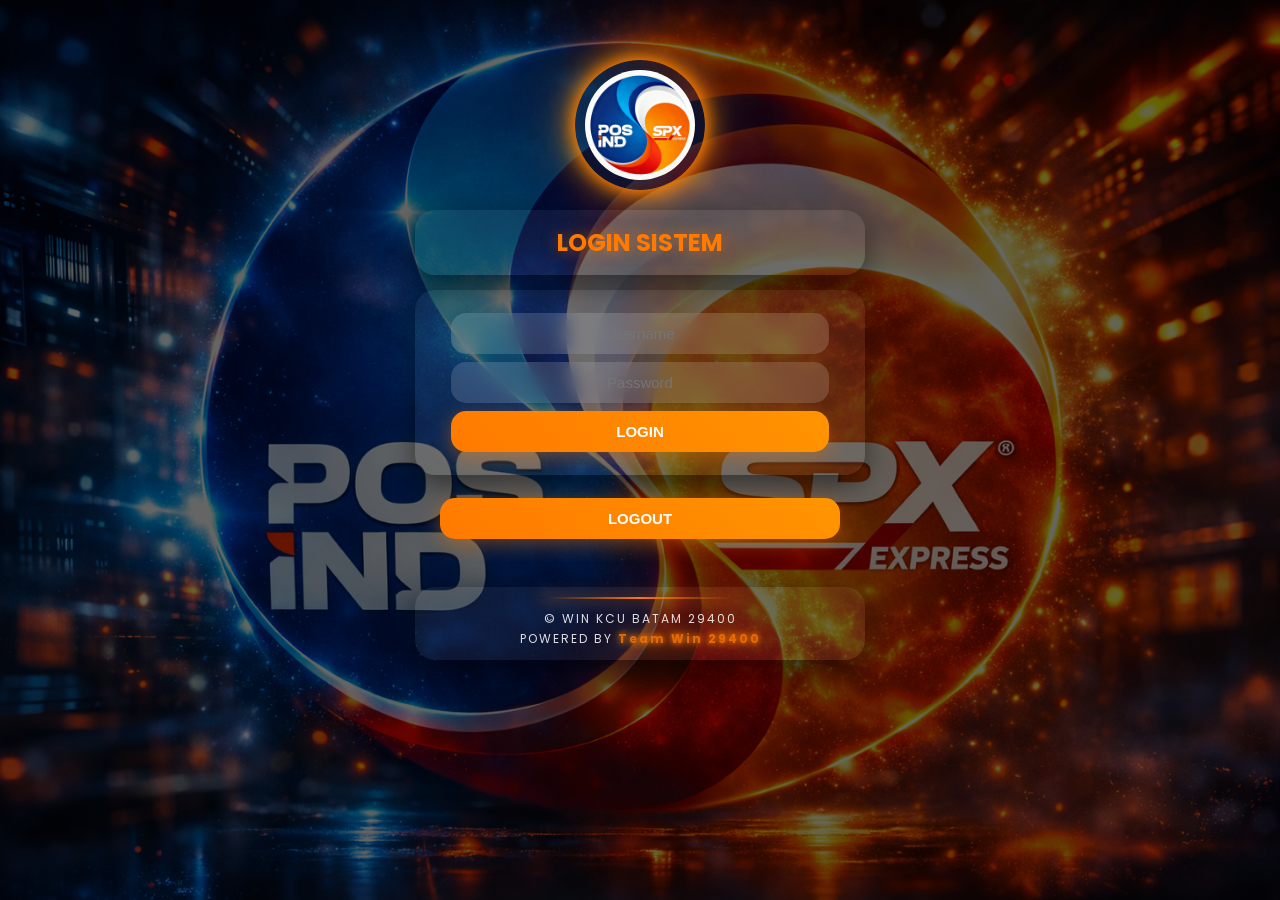
<file: index.html>
<!DOCTYPE html>
<html lang="id">
<head>
<meta charset="UTF-8">
<meta name="viewport" content="width=device-width, initial-scale=1.0">
<title>LOGIN CEK KANTONG</title>
<link rel="icon" href="back1.png">
<link rel="stylesheet" href="style.css">
</head>



<body>

<img src="boit.png" class="logo-header">
<h2>LOGIN SISTEM</h2>

<!-- FORM LOGIN -->
<form onsubmit="login(); return false;">
    <input type="text" id="username" placeholder="Username" autocomplete="off">
    <input type="password" id="password" placeholder="Password" autocomplete="off">

    <button type="submit">LOGIN</button>
</form>

<button onclick="logout()" class="btn-logout">
    LOGOUT
</button>

<script>

function logout(){
    window.location.href = "https://di2tboit81.github.io/ESP-POSIND/";
}

function login(){

    var user = document.getElementById("username").value.trim();
    var pass = document.getElementById("password").value.trim();

    // ADMIN
    if(user==="Admin" && pass==="Di2tboit"){
        window.location.href="index-admin.html";
    }

    // WIN1
    else if(user==="Win1" && pass==="29400"){
        window.location.href="index-win1.html";
    }

    // WIN2
    else if(user==="Win2" && pass==="29400"){
        window.location.href="index-win2.html";
    }

    // WIN3
    else if(user==="Win3" && pass==="29400"){
        window.location.href="index-win3.html";
    }

    else{
        alert("Username / Password salah!");
    }
}

/* ===== ANTI INSPECT ===== */

document.addEventListener('contextmenu', function(e){
    e.preventDefault();
});

document.onkeydown = function(e){

    // F12
    if(e.keyCode == 123){
        return false;
    }

    // CTRL + SHIFT + I
    if(e.ctrlKey && e.shiftKey && e.keyCode == 73){
        return false;
    }

    // CTRL + SHIFT + J
    if(e.ctrlKey && e.shiftKey && e.keyCode == 74){
        return false;
    }

    // CTRL + U
    if(e.ctrlKey && e.keyCode == 85){
        return false;
    }

    // CTRL + SHIFT + C
    if(e.ctrlKey && e.shiftKey && e.keyCode == 67){
        return false;
    }

};


document.onselectstart = function(e){

    if(e.target.closest("#listKantong")){
        return true;
    }

    return false;
};


(function(){

function detectDevTools(){

    const start = new Date();

    debugger;

    const end = new Date();

    if(end - start > 100){

        document.body.innerHTML =
        "<h1 style='color:red;text-align:center;margin-top:100px;'>SECURITY BLOCKED</h1>";

    }

}

setInterval(detectDevTools,1000);

})();

// ===== KLIK NOMOR KANTONG AUTO COPY =====
document.addEventListener("click", function(e){

    if(e.target.tagName === "TD" && e.target.parentElement.parentElement.id === "listKantong"){

        var teks = e.target.innerText;

        navigator.clipboard.writeText(teks).then(function(){

            // efek notifikasi kecil
            e.target.style.background = "#00c896";

            setTimeout(function(){
                e.target.style.background = "";
            },500);

        });

    }

});

</script>

</body>

<!-- FOOTER COPYRIGHT -->
<div class="cyber-footer">
    <div class="cyber-line"></div>
    <div class="cyber-text">
        © <span id="tahunFooter"></span> WIN KCU BATAM 29400
        <br>
        POWERED BY <span class="creator-name">Team Win 29400</span>
    </div>
</div>

</html>
</file>
<file: style.css>
/* ===== STYLE ===== */
@import url('https://fonts.googleapis.com/css2?family=Poppins:wght@400;500;600;700&display=swap');
*{box-sizing:border-box;margin:0;padding:0;}
body {
    font-family: 'Poppins', sans-serif;

    /* BACKGROUND GAMBAR RESPONSIVE */
    background-image: url("back.png");
    background-repeat: no-repeat;
    background-position: center center;
    background-size: cover; /* menjaga proporsional dan menutupi seluruh layar */
    min-height: 100vh;

    /* Overlay gelap */
    position: relative;
    color: white;
    display: flex;
    flex-direction: column;
    align-items: center;
    text-align: center;
    padding: 20px;
}

/* Overlay gelap tetap */
body::before {
    content: "";
    position: fixed;
    top: 0;
    left: 0;
    width: 100%;
    height: 100%;
    background: rgba(0,0,0,0.6);
    z-index: -1;
}

/* Media Queries untuk mobile */
@media (max-width: 768px) {
    body {
        background-position: top center;
        background-size: cover; /* tetap proporsional */
        padding: 10px;
    }

    h2 {
        font-size: 20px;
    }

    input, button, select {
        width: 95%;
        font-size: 14px;
    }

    #totalData {
        font-size: 60px;
    }
}

@media (max-width: 480px) {
    body {
        background-position: center top;
        background-size: cover;
    }

    h2 {
        font-size: 18px;
    }

    #totalData {
        font-size: 50px;
    }

    input, button, select {
        width: 100%;
        font-size: 13px;
        padding: 10px;
    }
}
h2{font-size:24px; font-weight:700; color:#ff7a00; margin-bottom:20px; text-shadow:0 0 15px rgba(255,122,0,0.5);}
h3{margin-top:25px; margin-bottom:10px; font-weight:600; color:#ff9500;}
body > *{width:100%; max-width:450px; margin-bottom:15px; backdrop-filter: none; background: rgba(255,255,255,0.05); border-radius:20px; padding:15px; box-shadow: 0 10px 30px rgba(0,0,0,0.5); transition:0.3s;}
#totalData{font-size:80px; font-weight:700; color:#ff7a00; text-shadow:0 0 25px rgba(255,122,0,0.8);}
input, button, select{width:90%; max-width:400px; padding:12px; margin:8px auto; border-radius:15px; border:none; font-size:15px; outline:none; display:block; text-align:center;}
input{background: rgba(255,255,255,0.15); color:white; backdrop-filter: blur(10px); transition:0.3s;}
input:focus{background: rgba(255,255,255,0.25);}
button{background: linear-gradient(45deg,#ff7a00,#ff9500); color:white; font-weight:600; cursor:pointer; box-shadow:0 5px 20px rgba(255,122,0,0.4); transition:0.3s;}
button:hover{transform: scale(1.05); box-shadow:0 8px 25px rgba(255,122,0,0.6);}
.success, .error{padding:12px; border-radius:15px; width:100%; margin:10px 0; font-weight:600; backdrop-filter: blur(10px); transition:0.3s;}
.success{background: rgba(15,81,50,0.7); color:#b6f7c1; box-shadow:0 5px 15px rgba(0,255,150,0.3);}
.error{background: rgba(132,32,41,0.7); color:#ffb6b6; box-shadow:0 5px 15px rgba(255,0,0,0.3);}
#reader{width:100%; max-width:350px; margin:15px auto; border-radius:20px; overflow:hidden; box-shadow:0 15px 35px rgba(0,0,0,0.6); border:2px solid rgba(255,255,255,0.2);}
table{width:100%; border-collapse:collapse; background: rgba(255,255,255,0.05); border-radius:20px; overflow:hidden; box-shadow:0 10px 25px rgba(0,0,0,0.5);}
th{background: rgba(20,40,80,0.8); color:white; padding:12px;}
td{padding:10px; border-bottom:1px solid rgba(255,255,255,0.1); text-align:center;}
tr:hover{background: rgba(255,255,255,0.1);}
.tab-buttons {display:flex; justify-content:center; margin-bottom:15px;}
.tab-btn {flex:1; padding:10px; margin:0 5px; border:none; border-radius:15px; background: rgba(255,255,255,0.1); color:white; font-weight:600; cursor:pointer; transition:0.3s;}
.tab-btn.active {background: linear-gradient(45deg,#ff7a00,#ff9500); box-shadow:0 5px 20px rgba(255,122,0,0.4);}
.tab-btn:hover {transform: scale(1.05);}
.tab-content {margin-top:10px; display:none;}
#userInfo {padding:10px; border-radius:15px; text-align:center; font-weight:600; margin-bottom:15px;}
#userInfo.admin { background: rgba(255,122,0,0.2); color: #ff7a00; }
#userInfo.petugas { background: rgba(0,123,255,0.2); color: #007bff; }
#userInfo.user { background: rgba(0,200,150,0.2); color: #00c896; }
#userInfo button {font-weight:600; cursor:pointer; transition:0.3s; margin-left:5px;}
#userInfo button:hover {transform: scale(1.05);}

/* ===== Sembunyikan elemen setelah login di halaman pertama ===== */
#totalData,
#filterKantong,
#reader,
table,
h3:nth-of-type(2),
h3:nth-of-type(3),
h3:nth-of-type(4)
{
    display: none;
}

#sectionTotal,
#sectionFilter {
    display: none;
}

/* Tombol logout rata tengah */
#userInfo {
    text-align: center;
}

#userInfo button {
    display: inline-block;
    margin: 8px 5px 0 5px;
}

/* ===== EFEK SHAKE ERROR ===== */
/* ===== SHAKE KUAT KHUSUS ERROR BEA CUKAI ===== */
@keyframes strongShake {
  0% { transform: translateX(0) rotate(0); }
  10% { transform: translateX(-15px) rotate(-3deg); }
  20% { transform: translateX(15px) rotate(3deg); }
  30% { transform: translateX(-15px) rotate(-3deg); }
  40% { transform: translateX(15px) rotate(3deg); }
  50% { transform: translateX(-10px) rotate(-2deg); }
  60% { transform: translateX(10px) rotate(2deg); }
  70% { transform: translateX(-8px) rotate(-1deg); }
  80% { transform: translateX(8px) rotate(1deg); }
  90% { transform: translateX(-4px); }
  100% { transform: translateX(0); }
}

.strong-shake {
  animation: strongShake 0.7s ease;
}

/* ===== FLASH ORANGE WARNING ===== */
@keyframes flashOrange {
  0% { background-color: rgba(255,140,0,0); }
  50% { background-color: rgba(255,140,0,0.6); }
  100% { background-color: rgba(255,140,0,0); }
}

.flash-orange {
  animation: flashOrange 0.6s ease 2;
}

/* ===== SHAKE SUPER KUAT ===== */
@keyframes brutalShake {
  0% { transform: translate(0,0) rotate(0); }
  10% { transform: translate(-20px,10px) rotate(-5deg); }
  20% { transform: translate(20px,-10px) rotate(5deg); }
  30% { transform: translate(-25px,15px) rotate(-6deg); }
  40% { transform: translate(25px,-15px) rotate(6deg); }
  50% { transform: translate(-15px,10px) rotate(-4deg); }
  60% { transform: translate(15px,-10px) rotate(4deg); }
  70% { transform: translate(-10px,5px) rotate(-3deg); }
  80% { transform: translate(10px,-5px) rotate(3deg); }
  90% { transform: translate(-5px,2px); }
  100% { transform: translate(0,0); }
}

.brutal-shake {
  animation: brutalShake 0.8s ease;
}

/* ===== GLITCH ORANGE WARNING ===== */
@keyframes glitchOrange {
  0% { text-shadow: 2px 2px #ff7a00, -2px -2px #ffd700; }
  25% { text-shadow: -2px -2px #ff9500, 2px 2px #ffaa00; }
  50% { text-shadow: 2px -2px #ff7a00, -2px 2px #ffcc00; }
  75% { text-shadow: -2px 2px #ff9500, 2px -2px #ffaa00; }
  100% { text-shadow: 2px 2px #ff7a00, -2px -2px #ffd700; }
}

.glitch-orange {
  animation: glitchOrange 0.25s infinite;
}

/* ===== STYLE DROPDOWN JUDUL LEBIH TEBAL & KEREN ===== */
#filterKantong {
    font-weight: 700;
    font-size: 16px;
    letter-spacing: 1px;
    text-transform: uppercase;
    background: linear-gradient(45deg,#ff7a00,#ff9500);
    color: white;
    box-shadow: 0 5px 20px rgba(255,122,0,0.5);
}

/* Style option dropdown */
#filterKantong option {
    font-weight: 700;
    font-size: 15px;
    background: #142850;
    color: #ff9500;
}

/* ===== STYLE KHUSUS UNTUK SEMUA DATA KANTONG ===== */
#filterKantong option[value="all"] {
    font-weight: 900;
    font-size: 16px;
    color: #ffffff;
    background: linear-gradient(45deg,#ff7a00,#ff9500);
}

/* =============================== */
/* ===== NEON CYBER STYLE ======== */
/* =============================== */

.neon-upload {
    display: inline-block;
    padding: 14px 25px;
    margin: 10px auto;
    border-radius: 20px;
    font-weight: 700;
    font-size: 15px;
    letter-spacing: 2px;
    text-transform: uppercase;
    cursor: pointer;
    position: relative;
    color: #00f7ff;
    border: 2px solid #00f7ff;
    background: transparent;
    transition: 0.3s;
    box-shadow: 0 0 10px #00f7ff,
                0 0 20px #00f7ff,
                0 0 40px rgba(0,247,255,0.6);
    overflow: hidden;
}

/* Glow Animation */
@keyframes neonGlow {
    0% { box-shadow: 0 0 10px #00f7ff, 0 0 20px #00f7ff; }
    50% { box-shadow: 0 0 20px #00f7ff, 0 0 40px #00f7ff; }
    100% { box-shadow: 0 0 10px #00f7ff, 0 0 20px #00f7ff; }
}

.neon-upload {
    animation: neonGlow 1.5s infinite alternate;
}

/* Hover Effect */
.neon-upload:hover {
    background: #00f7ff;
    color: #0f1f3d;
    transform: scale(1.07);
}

/* UPLOAD BUTTON CYBER */
.neon-upload-btn {
    display: inline-block;
    padding: 14px 25px;
    border-radius: 20px;
    font-weight: 700;
    font-size: 15px;
    letter-spacing: 2px;
    text-transform: uppercase;
    cursor: pointer;
    border: 2px solid #ff00ff;
    background: transparent;
    color: #ff00ff;
    transition: 0.3s;
    box-shadow: 0 0 10px #ff00ff,
                0 0 25px #ff00ff,
                0 0 50px rgba(255,0,255,0.7);
}

/* Glow Pulse */
@keyframes pulsePink {
    0% { box-shadow: 0 0 10px #ff00ff; }
    50% { box-shadow: 0 0 40px #ff00ff; }
    100% { box-shadow: 0 0 10px #ff00ff; }
}

.neon-upload-btn {
    animation: pulsePink 1.8s infinite;
}

.neon-upload-btn:hover {
    background: #ff00ff;
    color: #0f1f3d;
    transform: scale(1.07);
}

.logo-header{
    width:130px;
    border-radius:50%;
    padding:10px;
    background: rgba(255,255,255,0.05);
    box-shadow: 
        0 0 15px #ff7a00,
        0 0 30px #ff9500,
        0 0 60px rgba(255,122,0,0.5);
    margin:40px auto 20px auto;
    display:block;
    transition:0.3s;
}

@keyframes sweep {
    0% { left: -100%; }
    100% { left: 150%; }
}

.neon-exit-btn {
    display: inline-block;
    margin: 20px auto;
    padding: 12px 30px;
    border-radius: 25px;
    font-weight: 700;
    font-size: 16px;
    text-transform: uppercase;
    color: #ff0055;
    border: 2px solid #ff0055;
    text-decoration: none;
    text-align: center;
    cursor: pointer;
    position: relative;
    transition: 0.3s;
    box-shadow: 0 0 5px #ff0055, 0 0 10px #ff0055, 0 0 20px rgba(255,0,85,0.7);
}

/* Glow pulse animation */
@keyframes pulseExit {
    0% { box-shadow: 0 0 5px #ff0055, 0 0 10px #ff0055; }
    50% { box-shadow: 0 0 20px #ff0055, 0 0 40px rgba(255,0,85,0.7); }
    100% { box-shadow: 0 0 5px #ff0055, 0 0 10px #ff0055; }
}

.neon-exit-btn {
    animation: pulseExit 1.5s infinite;
}

.neon-exit-btn:hover {
    background: #ff0055;
    color: #0f1f3d;
    transform: scale(1.1);
}

.neon-exit-btn {
    display: inline-block;
    margin: 30px auto 20px auto;
    padding: 15px 40px;
    border-radius: 30px;
    font-weight: 700;
    font-size: 18px;
    text-transform: uppercase;
    color: #ff7a00; /* Neon Orange */
    border: 3px solid #ff7a00;
    text-decoration: none;
    text-align: center;
    cursor: pointer;
    position: relative;
    transition: 0.3s;
    box-shadow: 
        0 0 5px #ff7a00,
        0 0 15px #ff7a00,
        0 0 30px rgba(255,122,0,0.7),
        0 0 50px rgba(255,122,0,0.5);
    font-family: 'Poppins', sans-serif;
}

/* Glow pulse animation */
@keyframes pulseExitOrange {
    0% { box-shadow: 0 0 5px #ff7a00, 0 0 15px #ff7a00; }
    50% { box-shadow: 0 0 20px #ff7a00, 0 0 40px rgba(255,122,0,0.7); }
    100% { box-shadow: 0 0 5px #ff7a00, 0 0 15px #ff7a00; }
}

.neon-exit-btn {
    animation: pulseExitOrange 1.5s infinite alternate;
}

.neon-exit-btn:hover {
    background: #ff7a00;
    color: #0f1f3d;
    transform: scale(1.1);
    box-shadow:
        0 0 30px #ff7a00,
        0 0 60px #ff9500,
        0 0 100px rgba(255,122,0,0.9);
}

/* ===== SHAKE MERAH SUPER KUAT ===== */
@keyframes megaShakeRed {
  0% { transform: translate(0,0); }
  10% { transform: translate(-25px,15px); }
  20% { transform: translate(25px,-15px); }
  30% { transform: translate(-30px,20px); }
  40% { transform: translate(30px,-20px); }
  50% { transform: translate(-20px,15px); }
  60% { transform: translate(20px,-15px); }
  70% { transform: translate(-15px,10px); }
  80% { transform: translate(15px,-10px); }
  90% { transform: translate(-8px,5px); }
  100% { transform: translate(0,0); }
}

.mega-shake-red {
  animation: megaShakeRed 0.9s ease;
}

/* ERROR MERAH TEBAL GLOW */
.super-error {
  background: linear-gradient(45deg,#8b0000,#ff0000);
  color: white;
  padding: 20px;
  border-radius: 25px;
  font-weight: 900;
  font-size: 20px;
  text-align: center;
  box-shadow:
    0 0 25px #ff0000,
    0 0 60px rgba(255,0,0,0.9),
    0 0 90px rgba(255,0,0,0.7);
}

/* ===== TOTAL KANTONG PENGAJUAN LEBIH KEREN ===== */

#infoJudulBox h3{
    font-size: 30px;
    font-weight: 900;
    letter-spacing: 2px;
    text-transform: uppercase;
    color: #ff9500;
    text-shadow: 
        0 0 10px #ff7a00,
        0 0 25px rgba(255,122,0,0.8),
        0 0 40px rgba(255,122,0,0.6);
    margin-bottom: 15px;
}

#infoJudulText{
    font-size: 35px;
    font-weight: 400;
    letter-spacing: 1px;
    padding: 20px;
    border-radius: 20px;
    background: linear-gradient(45deg,#142850,#1f4068);
    color: #ffffff;
    box-shadow:
        0 0 15px rgba(255,122,0,0.6),
        0 0 30px rgba(255,149,0,0.6);
    border: 2px solid #ff7a00;
}

/* ========================================= */
/* ===== UPGRADE SUPER PREMIUM INFO ======= */
/* ========================================= */

#infoJudulText{
    font-size: 85px !important;
    font-weight: 900 !important;
    letter-spacing: 3px;
    line-height: 1.1;
    text-transform: uppercase;
    text-align: center;

    padding: 22px !important;
    border-radius: 16px;

    background: linear-gradient(145deg,#0a192f,#112240,#0f3460);
    color: #00E5FF;   /* 🔥 Biru neon bersih */

    border: 2px solid #00E5FF;

    box-shadow:
        0 8px 25px rgba(0,0,0,0.5),
        0 0 15px rgba(0,229,255,0.6),
        0 0 35px rgba(0,229,255,0.5);

    display: flex;
    align-items: center;
    justify-content: center;
}

/* Label kecil di atas isi */
#infoJudulText::before{
    content: "";
    display: block;
    font-size: 14px;
    letter-spacing: 3px;
    font-weight: 200;
    margin-bottom: 12px;
    color: #ff9500;
}

/* Animasi glow hidup */
@keyframes pulseInfo{
    0%{
        box-shadow:
            0 0 15px rgba(255,122,0,0.5),
            0 0 35px rgba(255,149,0,0.5);
    }
    100%{
        box-shadow:
            0 0 35px rgba(255,122,0,0.9),
            0 0 70px rgba(255,149,0,0.8);
    }
}

/* ===== ORANGE ERROR PREMIUM ===== */
.orange-error{
  background: rgba(255,140,0,0.15);
  color: #ffae00;
  padding:12px;
  border-radius:15px;
  width:100%;
  margin:10px 0;
  font-weight:600;
  backdrop-filter: blur(10px);
  box-shadow:
    0 0 15px rgba(255,140,0,0.6),
    0 0 35px rgba(255,140,0,0.7),
    0 0 60px rgba(255,140,0,0.5);
  border:1px solid rgba(255,140,0,0.6);
  animation: orangePulse 0.8s infinite alternate;
}

@keyframes orangePulse{
  0%{
    box-shadow:
      0 0 10px rgba(255,140,0,0.6),
      0 0 25px rgba(255,140,0,0.6);
  }
  100%{
    box-shadow:
      0 0 25px rgba(255,140,0,1),
      0 0 60px rgba(255,140,0,0.9);
  }
}

@keyframes orangePulse{
  0%{
    box-shadow:
      0 0 10px rgba(255,140,0,0.6),
      0 0 25px rgba(255,140,0,0.6);
  }
  100%{
    box-shadow:
      0 0 25px rgba(255,140,0,1),
      0 0 60px rgba(255,140,0,0.9);
  }
}

/* TARUH DI SINI */

.cyber-footer{
    margin-top:40px;
    text-align:center;
    width:100%;
    max-width:450px;
    padding:10px;
}

.cyber-line{
    width:200px;
    height:2px;
    margin:0 auto 10px auto;
    background:linear-gradient(90deg, transparent, #ff7a00, transparent);
    box-shadow:0 0 15px #ff7a00;
}

.cyber-text{
    font-size:12px;
    letter-spacing:2px;
    color:#ffffff;
    opacity:0.85;
    line-height:1.7;
}

.creator-name{
    color:#ff7a00;
    font-weight:700;
    text-shadow:
        0 0 5px #ff7a00,
        0 0 10px #ff9500,
        0 0 20px #ff9500;
}

/* ===== JUDUL DROPDOWN PREMIUM ===== */

#targetUploadExcel{
    font-weight:900;
    font-size:18px;
    letter-spacing:2px;
    text-transform:uppercase;
    text-align:center;

    background: linear-gradient(45deg,#0f3460,#1f4068);
    color:#00E5FF;

    border:2px solid #00E5FF;
    border-radius:15px;

    box-shadow:
        0 0 10px rgba(0,229,255,0.7),
        0 0 25px rgba(0,229,255,0.6);

    padding:12px;
}

/* OPTION DATA WIN */
#targetUploadExcel option{
    font-weight:800;
    font-size:16px;
    letter-spacing:1px;
    background:#0f3460;
    color:#00E5FF;
}

/* OPTION ALL */
#targetUploadExcel option[value="all"]{
    font-weight:900;
    color:#ffffff;
    background:linear-gradient(45deg,#ff7a00,#ff9500);
}

/* ===== JUDUL PILIH TARGET DATA ===== */

.judul-upload{
    font-size:26px;
    font-weight:900;
    letter-spacing:3px;
    text-transform:uppercase;

    color:#ff9500;

    text-shadow:
        0 0 10px #ff7a00,
        0 0 25px rgba(255,122,0,0.8),
        0 0 40px rgba(255,122,0,0.6);

    margin-bottom:15px;
}

#listKantong td {
user-select: text;
}

.neon-title{
    cursor:pointer;
    color:#fff;
    text-shadow:
        0 0 5px #00f7ff,
        0 0 10px #00f7ff,
        0 0 20px #00f7ff,
        0 0 40px #00f7ff;
    transition:0.2s;
}

.neon-title:active{
    transform:scale(0.96);
}

/* =========================================
   MULTI CHECK WIN2
========================================= */

#multiJudulBox{

    margin-top:20px;
    padding:20px;

    border-radius:22px;

    background:
    linear-gradient(
        145deg,
        rgba(20,20,20,0.92),
        rgba(40,40,40,0.88)
    );

    border:1px solid rgba(255,255,255,0.08);

    box-shadow:
    0 0 25px rgba(255,122,0,0.25),
    inset 0 0 15px rgba(255,255,255,0.03);

    backdrop-filter: blur(10px);
}

#multiJudulBox h3{

    text-align:center;

    color:#ff9d00;

    font-size:24px;

    font-weight:900;

    margin-bottom:18px;

    letter-spacing:1px;

    text-shadow:
    0 0 10px rgba(255,140,0,0.8);
}

/* LIST */
#multiJudulList{

    display:flex;

    flex-direction:column;

    gap:12px;

    max-height:320px;

    overflow-y:auto;

    padding-right:5px;
}

/* ITEM */
#multiJudulList label{

    display:flex !important;

    align-items:center;

    justify-content:space-between;

    gap:20px;

    padding:16px 18px;

    border-radius:18px;

    background:
    linear-gradient(
        145deg,
        rgba(255,255,255,0.05),
        rgba(255,255,255,0.02)
    );

    border:1px solid rgba(255,255,255,0.06);

    transition:0.25s;

    color:white;

    font-size:24px;

    font-weight:700;
}

/* HOVER */
#multiJudulList label:hover{

    transform:scale(1.02);

    border-color:#ff8800;

    box-shadow:
    0 0 15px rgba(255,136,0,0.45);
}

/* CHECKBOX */
#multiJudulList input[type="checkbox"]{

    width:28px;

    height:28px;

    min-width:28px;

    cursor:pointer;

    accent-color:#00ffb3;

    transform:translateX(-5px);
}

/* SCROLLBAR */
#multiJudulList::-webkit-scrollbar{

    width:8px;
}

#multiJudulList::-webkit-scrollbar-thumb{

    background:#ff8800;

    border-radius:20px;
}

/* =========================================
   MULTI CHECK WIN2
========================================= */

#multiJudulBox{

    margin-top:15px;
    padding:15px;

    border-radius:18px;

    background:
    linear-gradient(
        145deg,
        rgba(20,20,20,0.90),
        rgba(40,40,40,0.85)
    );

    border:1px solid rgba(255,255,255,0.08);

    box-shadow:
    0 0 18px rgba(255,122,0,0.18),
    inset 0 0 10px rgba(255,255,255,0.03);

    backdrop-filter: blur(8px);
}

/* JUDUL */
#multiJudulBox h3{

    text-align:center;

    color:#ff9d00;

    font-size:18px;

    font-weight:800;

    margin-bottom:14px;

    letter-spacing:0.5px;

    text-shadow:
    0 0 8px rgba(255,140,0,0.5);
}

/* LIST */
#multiJudulList{

    display:flex;

    flex-direction:column;

    gap:10px;

    max-height:260px;

    overflow-y:auto;

    padding-right:4px;
}

/* ITEM */
#multiJudulList label{

    display:flex !important;

    align-items:center;

    justify-content:flex-start;

    gap:12px;

    padding:10px 14px;

    border-radius:14px;

    background:
    linear-gradient(
        145deg,
        rgba(255,255,255,0.05),
        rgba(255,255,255,0.02)
    );

    border:1px solid rgba(255,255,255,0.06);

    transition:0.25s;

    color:white;

    font-size:16px;

    font-weight:600;

    word-break:break-word;
}

/* HOVER */
#multiJudulList label:hover{

    transform:scale(1.01);

    border-color:#ff8800;

    box-shadow:
    0 0 10px rgba(255,136,0,0.30);
}

/* CHECKBOX */
#multiJudulList input[type="checkbox"]{

    width:20px;

    height:20px;

    min-width:20px;

    cursor:pointer;

    accent-color:#00ffb3;

    transform:translateX(-2px);
}

/* SCROLLBAR */
#multiJudulList::-webkit-scrollbar{

    width:6px;
}

#multiJudulList::-webkit-scrollbar-thumb{

    background:#ff8800;

    border-radius:20px;
}
/* =========================
   ULTRA NEON ERROR WIN2
========================= */

/* =========================
   ULTRA MAX NEON ERROR WIN2
========================= */

.orange-error{

    display:inline-block;

    padding:16px 30px;

    font-size:28px;
    font-weight:900;

    color:#ffffff;

    background:
    linear-gradient(
        145deg,
        rgba(120,0,0,0.35),
        rgba(255,0,0,0.12)
    );

    border:3px solid #ff0000;

    border-radius:20px;

    text-transform:uppercase;
    letter-spacing:2px;

    text-align:center;
    line-height:1.6;

    backdrop-filter:blur(6px);

    animation:
        ultraRedNeon 0.7s infinite alternate,
        dangerFloat 2s ease-in-out infinite;

    box-shadow:
        0 0 10px #ff0000,
        0 0 25px #ff0000,
        0 0 45px rgba(255,0,0,1),
        0 0 70px rgba(255,0,0,0.95),
        0 0 100px rgba(255,0,0,0.85),
        inset 0 0 20px rgba(255,0,0,0.45);

    text-shadow:
        0 0 5px #ffffff,
        0 0 10px #ffcccc,
        0 0 20px #ff4d4d,
        0 0 35px #ff0000,
        0 0 55px #ff0000,
        0 0 85px #ff0000;

    transition:all 0.25s ease;

    max-width:95%;
    word-break:break-word;
}

/* ===== NYALA MERAH SUPER TERANG ===== */

@keyframes ultraRedNeon{

    from{

        opacity:0.9;

        box-shadow:
            0 0 8px #ff0000,
            0 0 20px rgba(255,0,0,0.9),
            0 0 40px rgba(255,0,0,0.85),
            0 0 70px rgba(255,0,0,0.7);

        text-shadow:
            0 0 4px #fff,
            0 0 12px #ff4d4d,
            0 0 25px #ff0000,
            0 0 40px #ff0000;
    }

    to{

        opacity:1;

        box-shadow:
            0 0 15px #ff0000,
            0 0 35px #ff1a1a,
            0 0 60px rgba(255,0,0,1),
            0 0 100px rgba(255,0,0,1),
            0 0 140px rgba(255,0,0,0.95);

        text-shadow:
            0 0 6px #fff,
            0 0 18px #ff8080,
            0 0 35px #ff1a1a,
            0 0 60px #ff0000,
            0 0 90px #ff0000;
    }
}

/* ===== EFEK MELAYANG HALUS ===== */

@keyframes dangerFloat{

    0%{
        transform:translateY(0px) scale(1);
    }

    50%{
        transform:translateY(-3px) scale(1.015);
    }

    100%{
        transform:translateY(0px) scale(1);
    }
}
</file>
